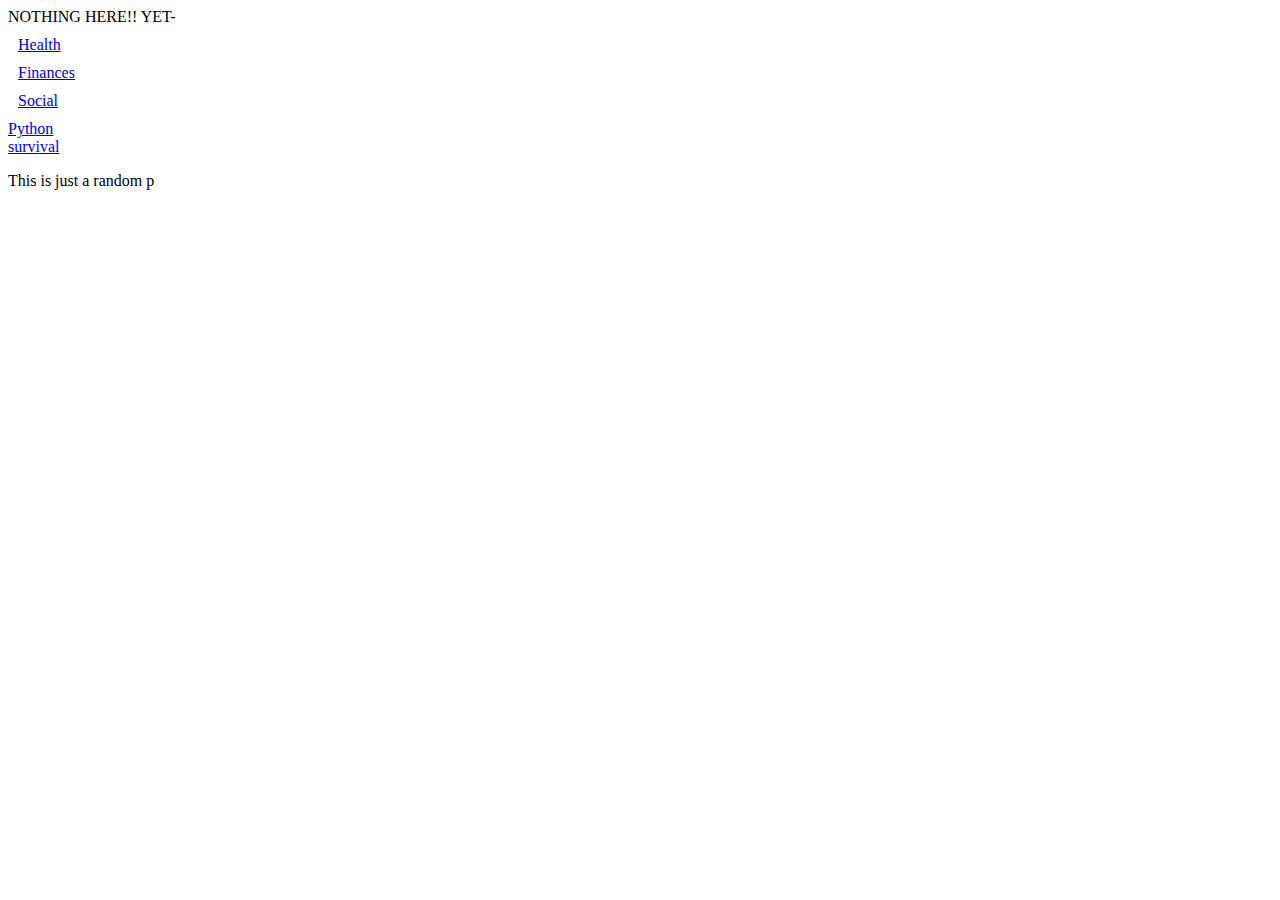
<file: index.html>
<!DOCTYPE html>
<html lang="en">
<head>
    <meta charset="UTF-8">
    <meta name="viewport" content="width=device-width, initial-scale=1.0">
    <title>HOME</title>
    <link rel="stylesheet" href="style.css">

    
</head>
<body>



    <div>NOTHING HERE!! YET-</div>

    <div id="Health">  <a href="health/health.html">    Health</a></div>    
    <div id="Finances"><a href="finances/finances.html">Finances</a></div>
    <div id="Social">  <a href="social/social.html">    Social</a></div>
    <div id="Python">  <a href="python/python.html">    Python</a></div>
    <div id="Survival">  <a href="survival/survival.html">    survival</a></div>

    <p>This is just a random p</p>

</body>
</html>
</file>
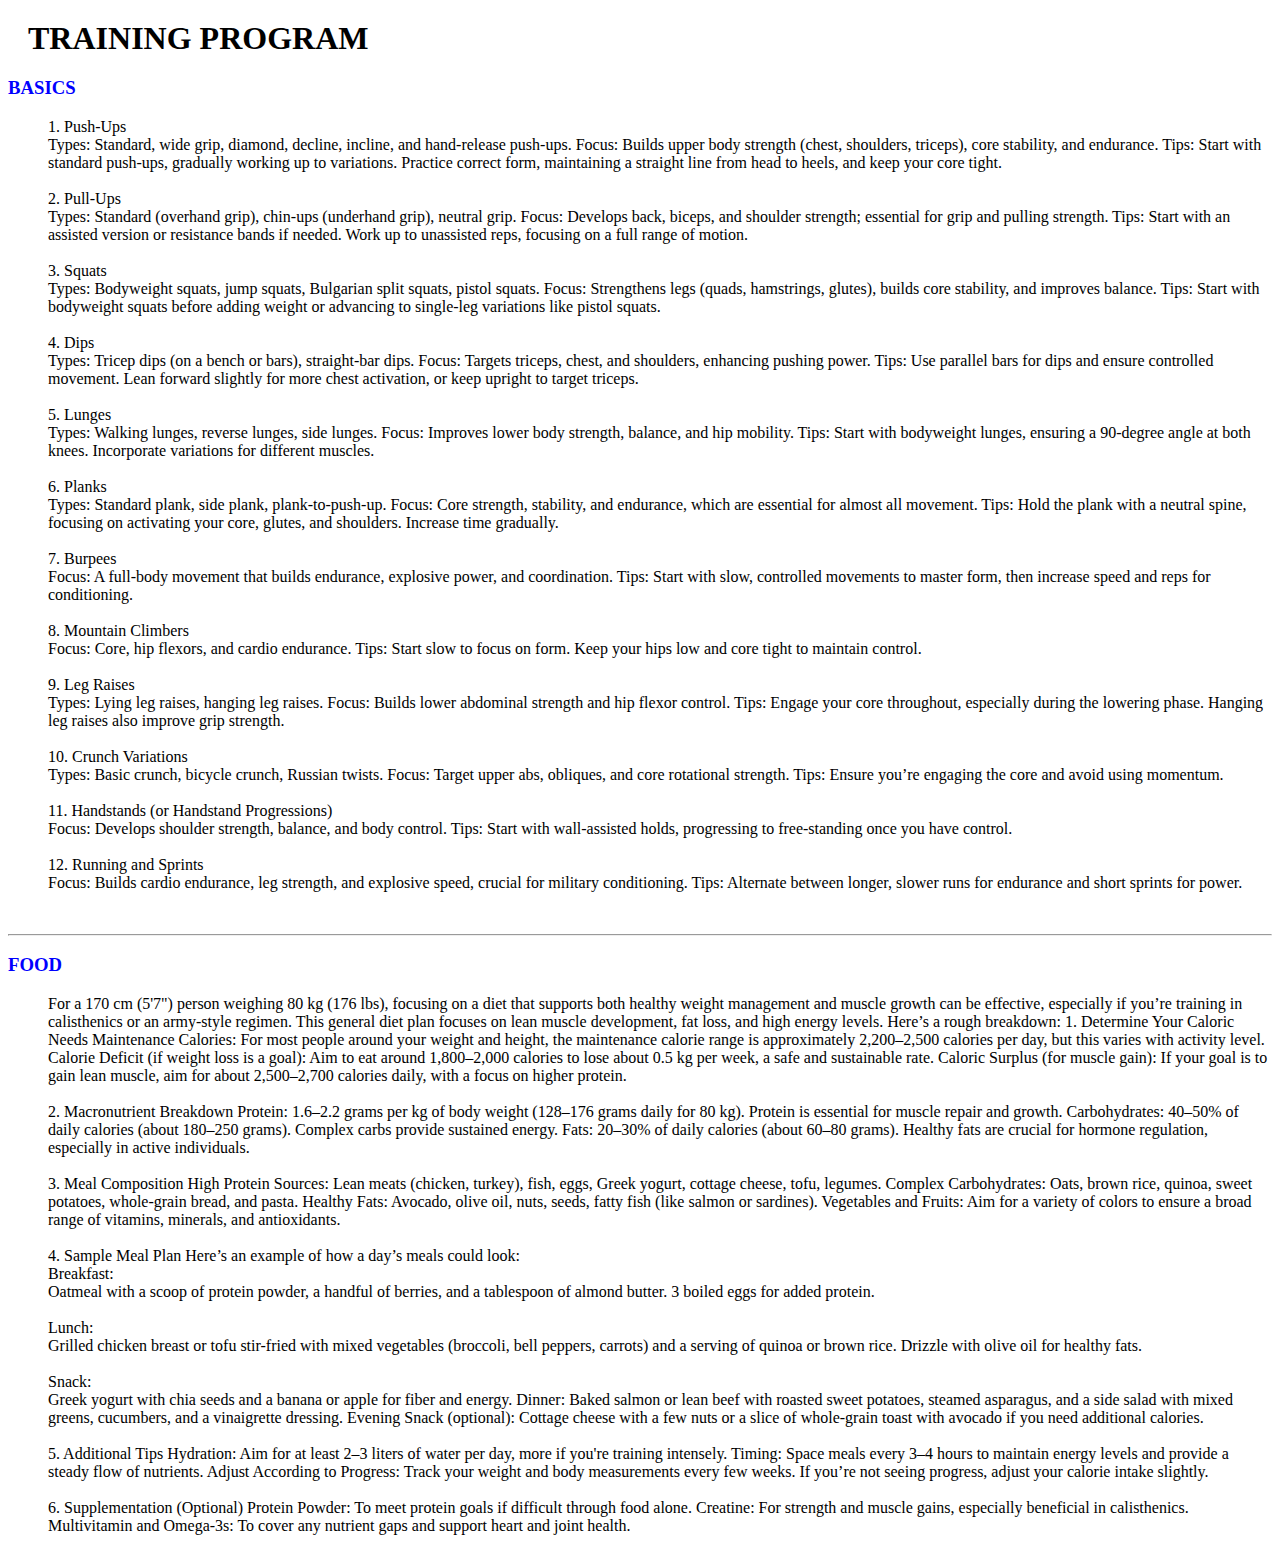
<file: health/health.html>
<!DOCTYPE html>
<html lang="en">
<head>
    <meta charset="UTF-8">
    <meta name="viewport" content="width=device-width, initial-scale=1.0">
    <title>HEALTH</title>
    <style>

        #title{
            margin: 20px;
        }

        h3{
            color: blue;
        }

    </style>
</head>
<body>
    <h1 id="title">TRAINING PROGRAM</h1>
    <h3>BASICS</h3>
    <p>
        <ul>
            1. Push-Ups<br>
            Types: Standard, wide grip, diamond, decline, incline, and hand-release push-ups.
            Focus: Builds upper body strength (chest, shoulders, triceps), core stability, and endurance.
            Tips: Start with standard push-ups, gradually working up to variations. Practice correct form, maintaining a straight line from head to heels, and keep your core tight.
            <br>
            <br>
            2. Pull-Ups<br>
            Types: Standard (overhand grip), chin-ups (underhand grip), neutral grip.
            Focus: Develops back, biceps, and shoulder strength; essential for grip and pulling strength.
            Tips: Start with an assisted version or resistance bands if needed. Work up to unassisted reps, focusing on a full range of motion.
            <br>
            <br>
            3. Squats<br>
            Types: Bodyweight squats, jump squats, Bulgarian split squats, pistol squats.
            Focus: Strengthens legs (quads, hamstrings, glutes), builds core stability, and improves balance.
            Tips: Start with bodyweight squats before adding weight or advancing to single-leg variations like pistol squats.
            <br>
            <br>
            4. Dips<br>
            Types: Tricep dips (on a bench or bars), straight-bar dips.
            Focus: Targets triceps, chest, and shoulders, enhancing pushing power.
            Tips: Use parallel bars for dips and ensure controlled movement. Lean forward slightly for more chest activation, or keep upright to target triceps.
            <br>
            <br>
            5. Lunges<br>
            Types: Walking lunges, reverse lunges, side lunges.
            Focus: Improves lower body strength, balance, and hip mobility.
            Tips: Start with bodyweight lunges, ensuring a 90-degree angle at both knees. Incorporate variations for different muscles.
            <br>
            <br>
            6. Planks<br>
            Types: Standard plank, side plank, plank-to-push-up.
            Focus: Core strength, stability, and endurance, which are essential for almost all movement.
            Tips: Hold the plank with a neutral spine, focusing on activating your core, glutes, and shoulders. Increase time gradually.
            <br>
            <br>
            7. Burpees<br>
            Focus: A full-body movement that builds endurance, explosive power, and coordination.
            Tips: Start with slow, controlled movements to master form, then increase speed and reps for conditioning.
            <br>
            <br>
            8. Mountain Climbers<br>
            Focus: Core, hip flexors, and cardio endurance.
            Tips: Start slow to focus on form. Keep your hips low and core tight to maintain control.
            <br>
            <br>
            9. Leg Raises<br>
            Types: Lying leg raises, hanging leg raises.
            Focus: Builds lower abdominal strength and hip flexor control.
            Tips: Engage your core throughout, especially during the lowering phase. Hanging leg raises also improve grip strength.
            <br>
            <br>
            10. Crunch Variations<br>
            Types: Basic crunch, bicycle crunch, Russian twists.
            Focus: Target upper abs, obliques, and core rotational strength.
            Tips: Ensure you’re engaging the core and avoid using momentum.
            <br>
            <br>
            11. Handstands (or Handstand Progressions)<br>
            Focus: Develops shoulder strength, balance, and body control.
            Tips: Start with wall-assisted holds, progressing to free-standing once you have control.
            <br>
            <br>
            12. Running and Sprints<br>
            Focus: Builds cardio endurance, leg strength, and explosive speed, crucial for military conditioning.
            Tips: Alternate between longer, slower runs for endurance and short sprints for power.</p>
        </ul>
    <br>
    <hr>

    <h3>FOOD</h3>

    <p>
        <ul>
            <p>
                For a 170 cm (5'7") person weighing 80 kg (176 lbs), focusing on a diet that supports both healthy weight management and muscle growth can be effective, especially if you’re training in calisthenics or an army-style regimen. This general diet plan focuses on lean muscle development, fat loss, and high energy levels. Here’s a rough breakdown:

                1. Determine Your Caloric Needs
                Maintenance Calories: For most people around your weight and height, the maintenance calorie range is approximately 2,200–2,500 calories per day, but this varies with activity level.
                Calorie Deficit (if weight loss is a goal): Aim to eat around 1,800–2,000 calories to lose about 0.5 kg per week, a safe and sustainable rate.
                Caloric Surplus (for muscle gain): If your goal is to gain lean muscle, aim for about 2,500–2,700 calories daily, with a focus on higher protein.
                <br>
                <br>
                2. Macronutrient Breakdown
                Protein: 1.6–2.2 grams per kg of body weight (128–176 grams daily for 80 kg). Protein is essential for muscle repair and growth.
                Carbohydrates: 40–50% of daily calories (about 180–250 grams). Complex carbs provide sustained energy.
                Fats: 20–30% of daily calories (about 60–80 grams). Healthy fats are crucial for hormone regulation, especially in active individuals.
                <br>
                <br>
                3. Meal Composition
                High Protein Sources: Lean meats (chicken, turkey), fish, eggs, Greek yogurt, cottage cheese, tofu, legumes.
                Complex Carbohydrates: Oats, brown rice, quinoa, sweet potatoes, whole-grain bread, and pasta.
                Healthy Fats: Avocado, olive oil, nuts, seeds, fatty fish (like salmon or sardines).
                Vegetables and Fruits: Aim for a variety of colors to ensure a broad range of vitamins, minerals, and antioxidants.
                <br>
                <br>
                4. Sample Meal Plan
                Here’s an example of how a day’s meals could look:<br>

                Breakfast:<br>

                Oatmeal with a scoop of protein powder, a handful of berries, and a tablespoon of almond butter.
                3 boiled eggs for added protein.<br><br>
                Lunch:<br>

                Grilled chicken breast or tofu stir-fried with mixed vegetables (broccoli, bell peppers, carrots) and a serving of quinoa or brown rice.
                Drizzle with olive oil for healthy fats.<br><br>
                Snack:<br>

                Greek yogurt with chia seeds and a banana or apple for fiber and energy.
                Dinner:

                Baked salmon or lean beef with roasted sweet potatoes, steamed asparagus, and a side salad with mixed greens, cucumbers, and a vinaigrette dressing.
                Evening Snack (optional):

                Cottage cheese with a few nuts or a slice of whole-grain toast with avocado if you need additional calories.
                <br>
                <br>
                5. Additional Tips
                Hydration: Aim for at least 2–3 liters of water per day, more if you're training intensely.
                Timing: Space meals every 3–4 hours to maintain energy levels and provide a steady flow of nutrients.
                Adjust According to Progress: Track your weight and body measurements every few weeks. If you’re not seeing progress, adjust your calorie intake slightly.
                <br>
                <br>
                6. Supplementation (Optional)
                Protein Powder: To meet protein goals if difficult through food alone.
                Creatine: For strength and muscle gains, especially beneficial in calisthenics.
                Multivitamin and Omega-3s: To cover any nutrient gaps and support heart and joint health.
            </p>
        </ul>
    </body>
</html>
</file>
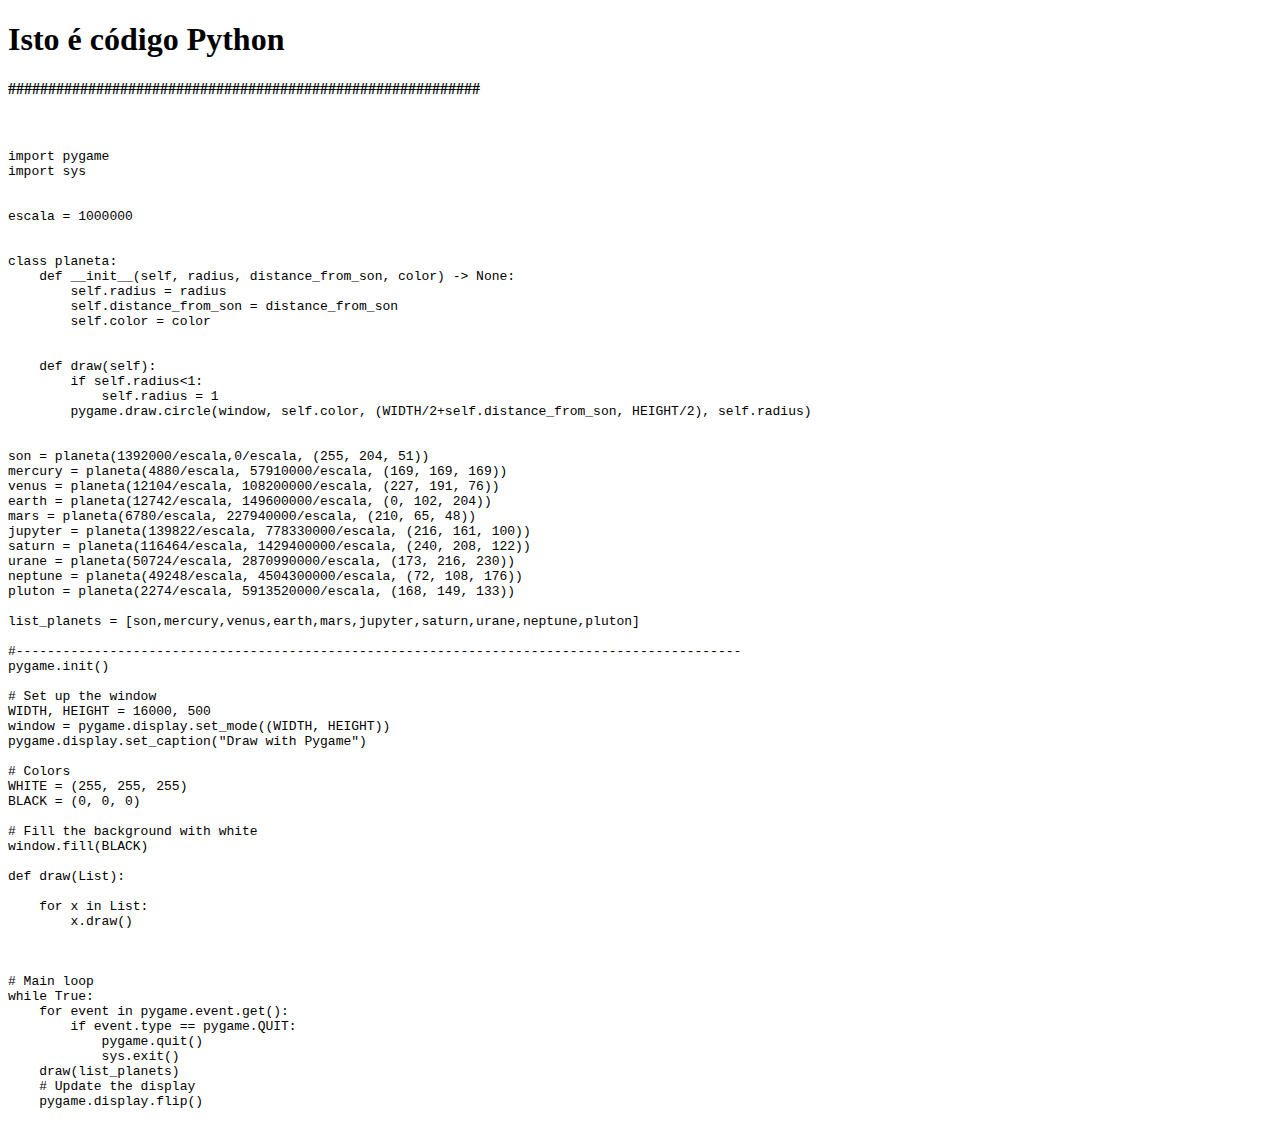
<file: python/python.html>
<!DOCTYPE html>
<html lang="en">
<head>
    <meta charset="UTF-8">
    <meta name="viewport" content="width=device-width, initial-scale=1.0">
    <title>Document</title>
</head>
<body>

    <h1>Isto é código Python</h1>
    <h4>###########################################################</h4>
<pre>
    <code>

import pygame
import sys


escala = 1000000


class planeta:
    def __init__(self, radius, distance_from_son, color) -> None:
        self.radius = radius
        self.distance_from_son = distance_from_son
        self.color = color


    def draw(self):
        if self.radius<1:
            self.radius = 1
        pygame.draw.circle(window, self.color, (WIDTH/2+self.distance_from_son, HEIGHT/2), self.radius)


son = planeta(1392000/escala,0/escala, (255, 204, 51))
mercury = planeta(4880/escala, 57910000/escala, (169, 169, 169))
venus = planeta(12104/escala, 108200000/escala, (227, 191, 76))
earth = planeta(12742/escala, 149600000/escala, (0, 102, 204))
mars = planeta(6780/escala, 227940000/escala, (210, 65, 48))
jupyter = planeta(139822/escala, 778330000/escala, (216, 161, 100))
saturn = planeta(116464/escala, 1429400000/escala, (240, 208, 122))
urane = planeta(50724/escala, 2870990000/escala, (173, 216, 230))
neptune = planeta(49248/escala, 4504300000/escala, (72, 108, 176))
pluton = planeta(2274/escala, 5913520000/escala, (168, 149, 133))

list_planets = [son,mercury,venus,earth,mars,jupyter,saturn,urane,neptune,pluton]

#---------------------------------------------------------------------------------------------
pygame.init()

# Set up the window
WIDTH, HEIGHT = 16000, 500
window = pygame.display.set_mode((WIDTH, HEIGHT))
pygame.display.set_caption("Draw with Pygame")

# Colors
WHITE = (255, 255, 255)
BLACK = (0, 0, 0)

# Fill the background with white
window.fill(BLACK)

def draw(List):
    
    for x in List:
        x.draw()



# Main loop
while True:
    for event in pygame.event.get():
        if event.type == pygame.QUIT:
            pygame.quit()
            sys.exit()
    draw(list_planets)
    # Update the display
    pygame.display.flip()
    </code>
</pre>
</body>
</html>
</file>
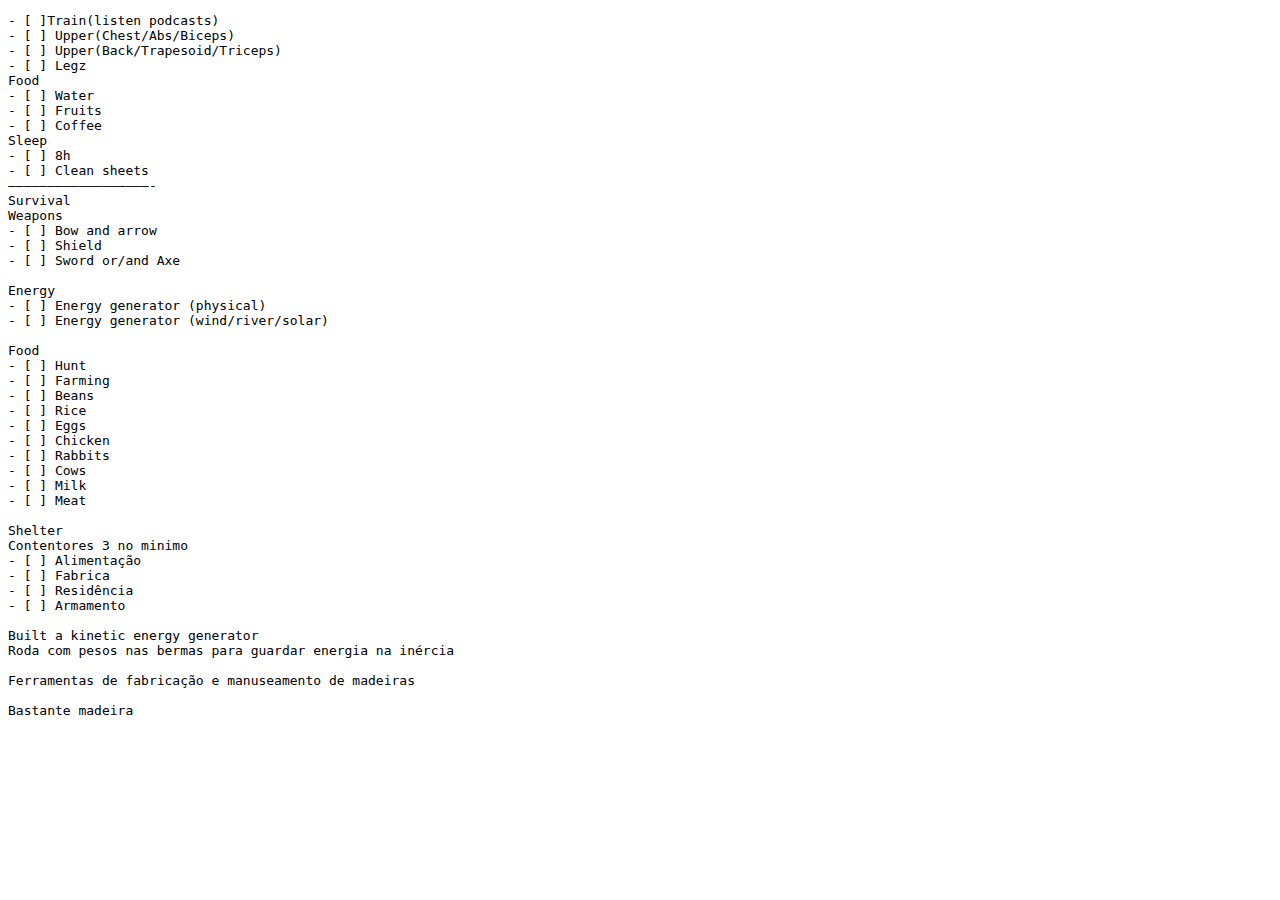
<file: survival/survival.html>
<!DOCTYPE html>
<html lang="en">
<head>
    <meta charset="UTF-8">
    <meta name="viewport" content="width=device-width, initial-scale=1.0">
    <title>Survival</title>
</head>
<body>
    <pre>
- [ ]Train(listen podcasts)
- [ ] Upper(Chest/Abs/Biceps)
- [ ] Upper(Back/Trapesoid/Triceps)
- [ ] Legz
Food
- [ ] Water
- [ ] Fruits
- [ ] Coffee
Sleep
- [ ] 8h
- [ ] Clean sheets
——————————————————- 
Survival
Weapons
- [ ] Bow and arrow 
- [ ] Shield
- [ ] Sword or/and Axe

Energy
- [ ] Energy generator (physical)
- [ ] Energy generator (wind/river/solar)

Food
- [ ] Hunt
- [ ] Farming 
- [ ] Beans
- [ ] Rice
- [ ] Eggs
- [ ] Chicken 
- [ ] Rabbits 
- [ ] Cows
- [ ] Milk
- [ ] Meat

Shelter
Contentores 3 no minimo
- [ ] Alimentação 
- [ ] Fabrica
- [ ] Residência 
- [ ] Armamento

Built a kinetic energy generator
Roda com pesos nas bermas para guardar energia na inércia

Ferramentas de fabricação e manuseamento de madeiras

Bastante madeira
    </pre>
</body>
</html>
</file>
<file: style.css>
#Health{
    margin: 10px;
}

#Finances{
    margin: 10px;
}

#Social{
    margin: 10px;
}
</file>
